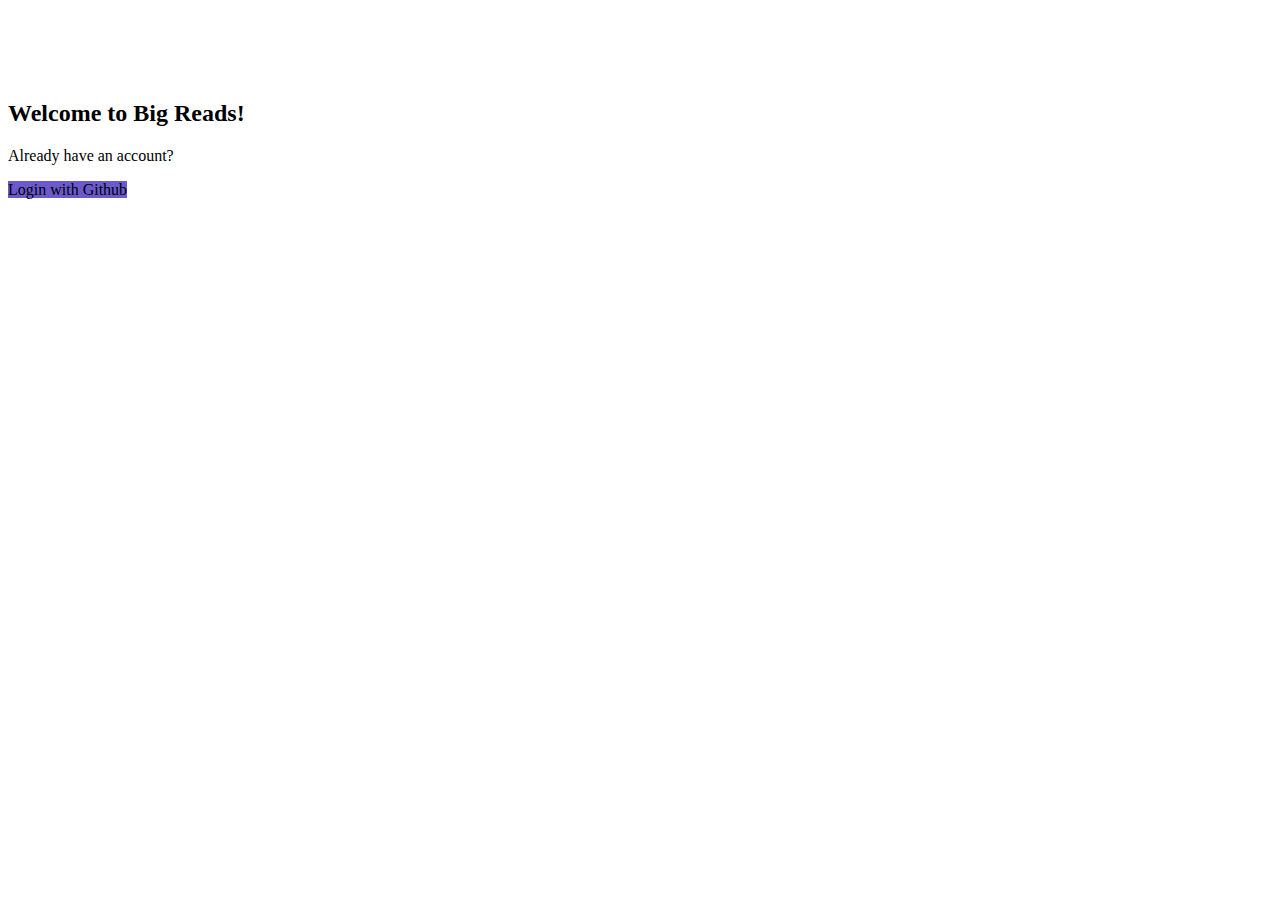
<file: spring-github-login-starter-master/src/main/resources/templates/index.html>
<!DOCTYPE html>
<html xmlns:th="https://thymeleaf.org" lang="en">
  <head>
    <meta charset="utf-8" />
    <meta http-equiv="X-UA-Compatible" content="IE=edge" />
    <title>Big Reads</title>
    <meta name="description" content="" />
    <meta name="viewport" content="width=device-width, initial-scale=1" />
     <!-- Bootstrap CSS -->
    <link href="https://cdn.jsdelivr.net/npm/bootstrap@5.0.2/dist/css/bootstrap.min.css" rel="stylesheet" integrity="sha384-EVSTQN3/azprG1Anm3QDgpJLIm9Nao0Yz1ztcQTwFspd3yD65VohhpuuCOmLASjC" crossorigin="anonymous">
    <!-- css style sheet -->
    <link th:href = "@{style.css}" rel="stylesheet"/>
    
    <!-- this makes the index page appear when first entering the website -->
    <base href="/" />
    
  </head>
  <body>
	
	<!-- Nav bar -->
	<div th:insert = "components/buttons :: nav-bar"></div>
  
    <br><br><br><br>

	<div class = "container">
		<h2>Welcome to Big Reads!</h2>
		
		<!-- search bar -->
		<div th:insert = "components/buttons :: search-bar"></div>
		
		<!-- slide show - maybe implement after everything else done-->
		
		
		<!-- under slide show -->
		<p>Already have an account?</p>
		<!-- loggin button -->
	    <div class="text-center">
	      <a th:href="@{/oauth2/authorization/github}" class="btn btn-dark" style="background-color:SlateBlue;">Login with Github</a>
	    </div>
	    
    </div>
    <!-- old search 
     <form action="./search">
     	Search Books
     	<input type = "text" name = "searchInput">
     	<input type = "submit" value = "Search">
     </form> -->
    
    <!-- Bootstrap Bundle with Popper -->
    <script src="https://cdn.jsdelivr.net/npm/bootstrap@5.0.2/dist/js/bootstrap.bundle.min.js" integrity="sha384-MrcW6ZMFYlzcLA8Nl+NtUVF0sA7MsXsP1UyJoMp4YLEuNSfAP+JcXn/tWtIaxVXM" crossorigin="anonymous"></script>
  </body>
</html>
</file>
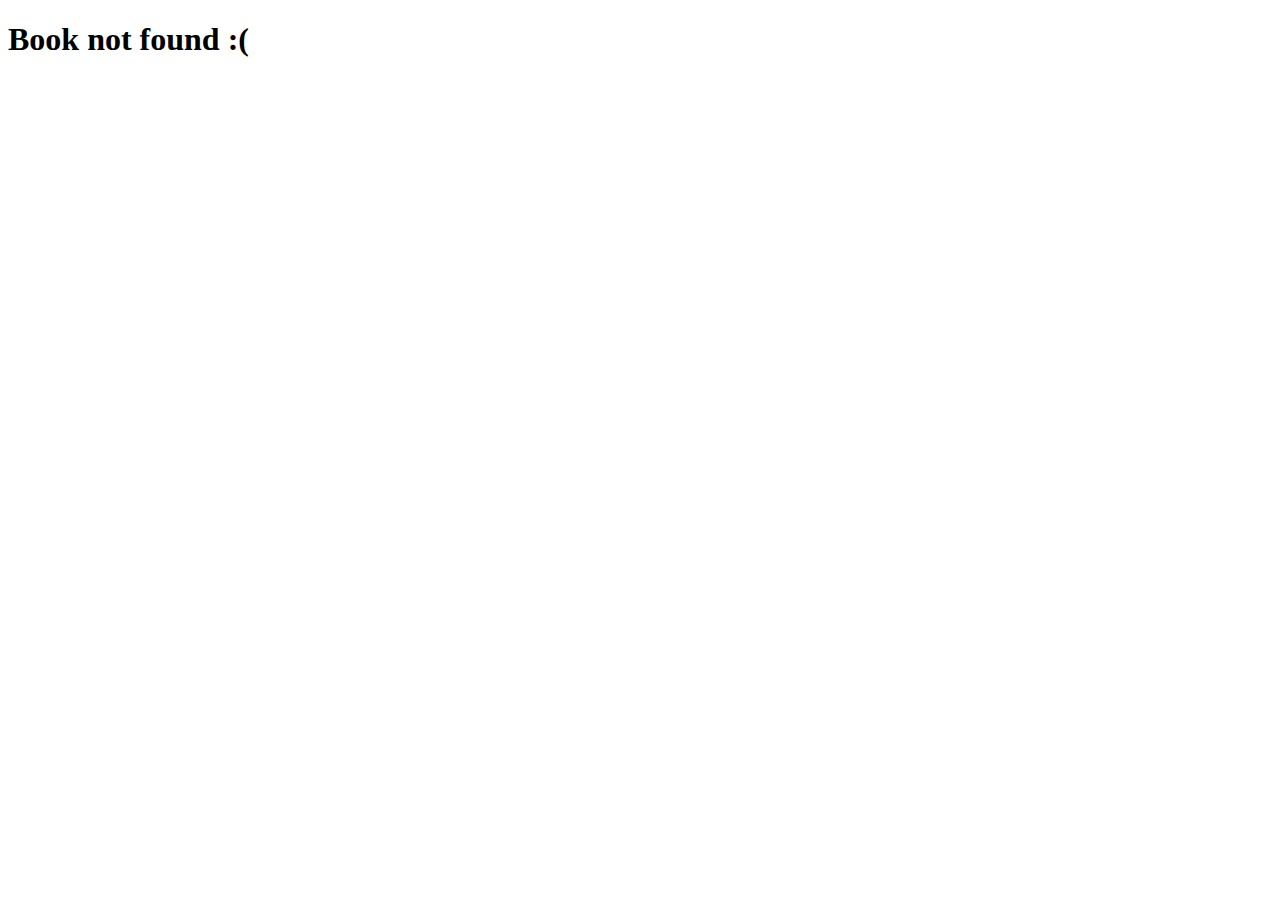
<file: spring-github-login-starter-master/src/main/resources/templates/book-not-found.html>
<!DOCTYPE html>
<html>
<head>
	<!-- Required meta tags -->
    <meta charset="utf-8">
    <meta name="viewport" content="width=device-width, initial-scale=1">

    <!-- Bootstrap CSS -->
    <link href="https://cdn.jsdelivr.net/npm/bootstrap@5.0.2/dist/css/bootstrap.min.css" rel="stylesheet" integrity="sha384-EVSTQN3/azprG1Anm3QDgpJLIm9Nao0Yz1ztcQTwFspd3yD65VohhpuuCOmLASjC" crossorigin="anonymous">
	<title>Book not found</title>
</head>
<body>

	<h1>Book not found :(</h1>
	
	<script src="https://cdn.jsdelivr.net/npm/bootstrap@5.0.2/dist/js/bootstrap.bundle.min.js" integrity="sha384-MrcW6ZMFYlzcLA8Nl+NtUVF0sA7MsXsP1UyJoMp4YLEuNSfAP+JcXn/tWtIaxVXM" crossorigin="anonymous"></script>
</body>
</html>
</file>
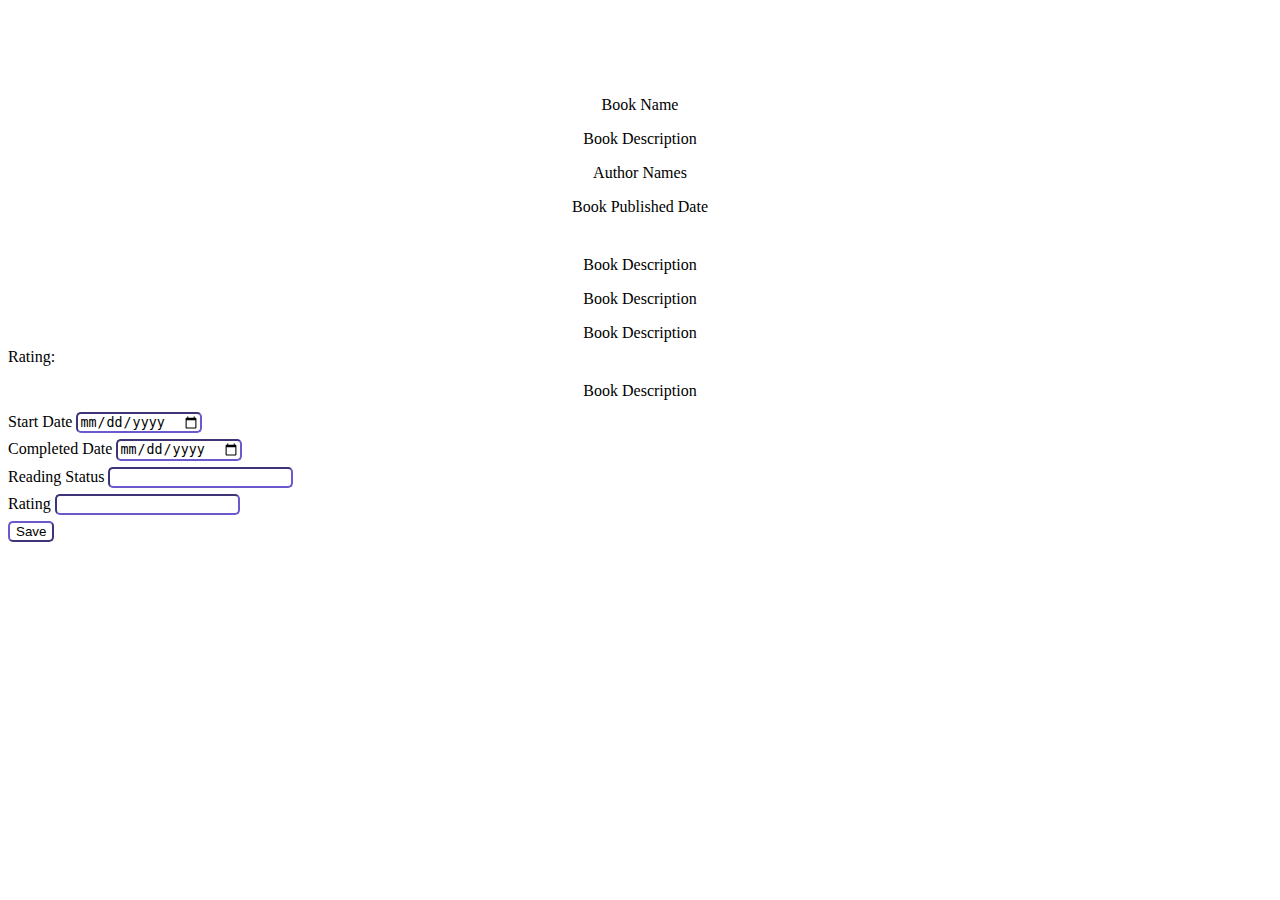
<file: spring-github-login-starter-master/src/main/resources/templates/book.html>
<!DOCTYPE html>
<html xmlns:th="http://www.thymeleaf.org"> <!-- the thyme leaf name space which allows us to use th:text etc to get the model objects -->
<head>
	<meta http-equiv="X-UA-Compatible" content="IE=edge" />
	<!-- Required meta tags -->
    <meta charset="utf-8">
    <meta name="viewport" content="width=device-width, initial-scale=1">

    <!-- Bootstrap CSS -->
    <link href="https://cdn.jsdelivr.net/npm/bootstrap@5.0.2/dist/css/bootstrap.min.css" rel="stylesheet" integrity="sha384-EVSTQN3/azprG1Anm3QDgpJLIm9Nao0Yz1ztcQTwFspd3yD65VohhpuuCOmLASjC" crossorigin="anonymous">
	<!-- css style sheet -->
    <link th:href = "@{style.css}" rel="stylesheet"/>
	<title>Big Reads</title>
<style>
	.search-box{
    	margin-right: 25%;
    	margin-left: 25%;
    	margin-bottom: 20px;
    }
    
	p{
		text-align: center;
		margin-bottom: 6px;
	}
	
	h2{
		text-align: center;
		margin-bottom: 8px;
	}
	h4{
		color: white;
		margin-top: 5px;
	}
	input{
	  border-color: SlateBlue;
	  margin-top:6px;
	  background-color: white;
	  border-radius: 5px;
	  font-weight: 500;
	}
</style>
</head>
<body>

	<!-- nav bar with home button and logout if logged in-->
	<div th:insert = "components/buttons :: nav-bar-home"></div>

	<br><br><br><br>

	<div class = "container">
		
		<!-- search bar -->
		<div th:insert = "components/buttons :: search-bar"></div>
		
		<p th:text="${book.name}">Book Name</p> <!-- the $ gets the model attribute, attribute = book then . to get the properties of the book -->
		<p th:text="${book.description}">Book Description</p>
		<p th:text="${book.authorNames}">Author Names</p>
		<p th:text="${book.publishedDate}">Book Published Date</p>
		<img th:src="${coverImageUrl}"><!-- !!!!!!!!!!!!!!!!!!!!!!!!!!!!!!!!!!!!!!!!!!!!!!!!!!!!! -->
	
		<!-- when user is logged in and they have saved details on the book -->
		<br>
		<div th:if = "${loginId}">  <!-- if user not logged in then it wont show -->
		<p th:text="${userBook.startedDate}">Book Description</p>
		<p th:text="${userBook.completedDate}">Book Description</p>
		<p th:text="${userBook.readingStatus}">Book Description</p>
		Rating:<p th:text="${userBook.rating}">Book Description</p>
		</div>
	
		<!-- th:if makes the form visibile if the condition is met, and th:attr means when someone fills in this form,
		it takes action- makes a post request to addUserBookDetails (in the UserBookController) -->
		<form th:if="${loginId}" th:attr= "action=@{/addUserBookDetails}" method = "POST">
			<!-- IMPORTANT:
			whenever making post requests in authenticated spring mvc application, 
			need to protect the forms so need to have CSRF tocken to make sure the 
			form is going to the right server- its a secret tocken that only the server knows - this is a 
			part of spring security-->
			<input type="hidden"
				th:name="${_csrf.parameterName}"
				th:value="${_csrf.token}"/>
				
			<!-- another hidden input to bring along the book id when submitting the form -->
			<input type = "hidden"
				name= "bookId"
				th:value = "${book.id}"/>
			
			Start Date
			<input type ="date" name="startDate"> <!-- but id's here matching the object attribute names? --> <!-- here, in the labael, the 'for' attribute is where the name of the
			mapped attribute is put- then that is got for the mapped values in the controller - as well as the name?-->
			<br>
			Completed Date
			<input type = "date" name="completedDate"> <!--  can pre-fill in input using th:value= in an input, and in a select do it via th:field and name should be the
			same as the name of the object attribute- the one defined in the class-->
			<br>
			Reading Status
			<input type = "text" name="readStat">
			<!-- drop down - use from bootstrap, with the value field is what is getting saved to cassandra -->
			<br>
			Rating
			<input type = "number" name="rating">
			<br>
			<input type = "submit" value="Save">
		
		</form>
		
		<div th:insert = "components/buttons :: search-books"></div>
		<div th:insert = "components/buttons :: go-home"></div>
		
		<div th:if="${loginId}" th:insert = "components/buttons :: logout"></div>
	</div>

	 <script src="https://cdn.jsdelivr.net/npm/bootstrap@5.0.2/dist/js/bootstrap.bundle.min.js" integrity="sha384-MrcW6ZMFYlzcLA8Nl+NtUVF0sA7MsXsP1UyJoMp4YLEuNSfAP+JcXn/tWtIaxVXM" crossorigin="anonymous"></script>
</body>
</html>
</file>
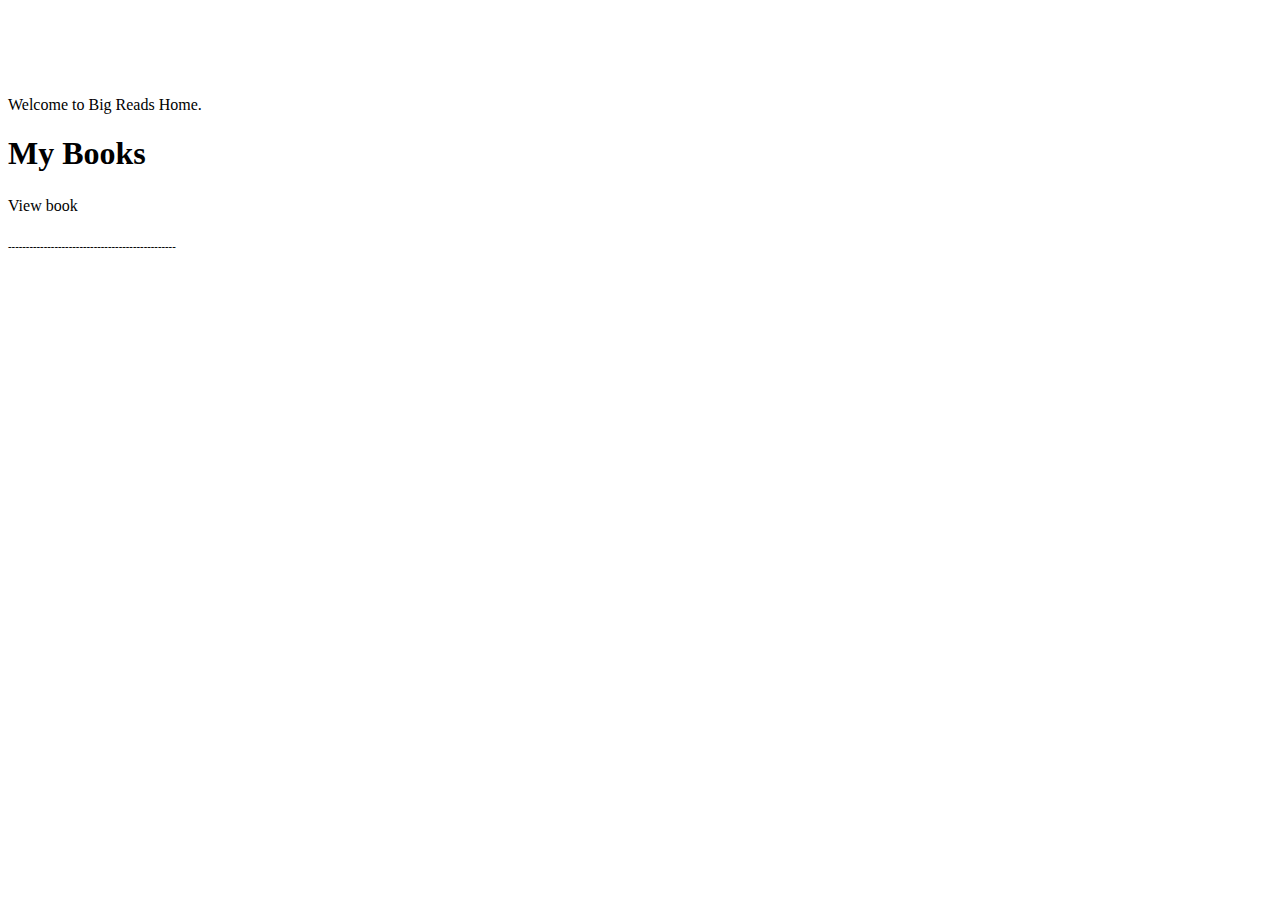
<file: spring-github-login-starter-master/src/main/resources/templates/home.html>
<!DOCTYPE html>
<html xmlns:th="https://thymeleaf.org">
  <head>
    <meta http-equiv="X-UA-Compatible" content="IE=edge" />
    <!-- Required meta tags -->
    <meta charset="utf-8">
    <meta name="viewport" content="width=device-width, initial-scale=1">

    <!-- Bootstrap CSS -->
    <link href="https://cdn.jsdelivr.net/npm/bootstrap@5.0.2/dist/css/bootstrap.min.css" rel="stylesheet" integrity="sha384-EVSTQN3/azprG1Anm3QDgpJLIm9Nao0Yz1ztcQTwFspd3yD65VohhpuuCOmLASjC" crossorigin="anonymous">
    <link th:href = "@{style.css}" rel="stylesheet"/>
    <title>Big Reads</title>
    <meta name="description" content="" />
    <base href="/" />
  </head>
  <body>
  
    <!-- nav bar with home button and logout if logged in-->
	<div th:insert = "components/buttons :: nav-bar-home"></div>

	<br><br><br><br>

	<div class = "container">

		<p>Welcome to Big Reads Home.</p>
		
		<!-- search bar- not working correctly - seems to not be connecting well to the buttons html  -->
		<div th:insert = "components/buttons :: search-bar"></div>
		
		<h1>My Books</h1>
		
		<div th:each = "bookUser: ${booksByUser}"> <!-- for each book in the search result, this is looping over the books-->
			<h6 th:text = "${bookUser.bookName}" ></h6>
			<h6 th:text = "${bookUser.readingStatus}" ></h6>
			
			<h6 th:text = "${bookUser.bookId}" ></h6>
			<a th:href = "@{'/books/'+${bookUser.bookId}}">View book</a>
			<h6>-----------------------------------------------</h6>
		</div>
		
	    
    </div>
    
   <script src="https://cdn.jsdelivr.net/npm/bootstrap@5.0.2/dist/js/bootstrap.bundle.min.js" integrity="sha384-MrcW6ZMFYlzcLA8Nl+NtUVF0sA7MsXsP1UyJoMp4YLEuNSfAP+JcXn/tWtIaxVXM" crossorigin="anonymous"></script>  
  </body>
</html>
</file>
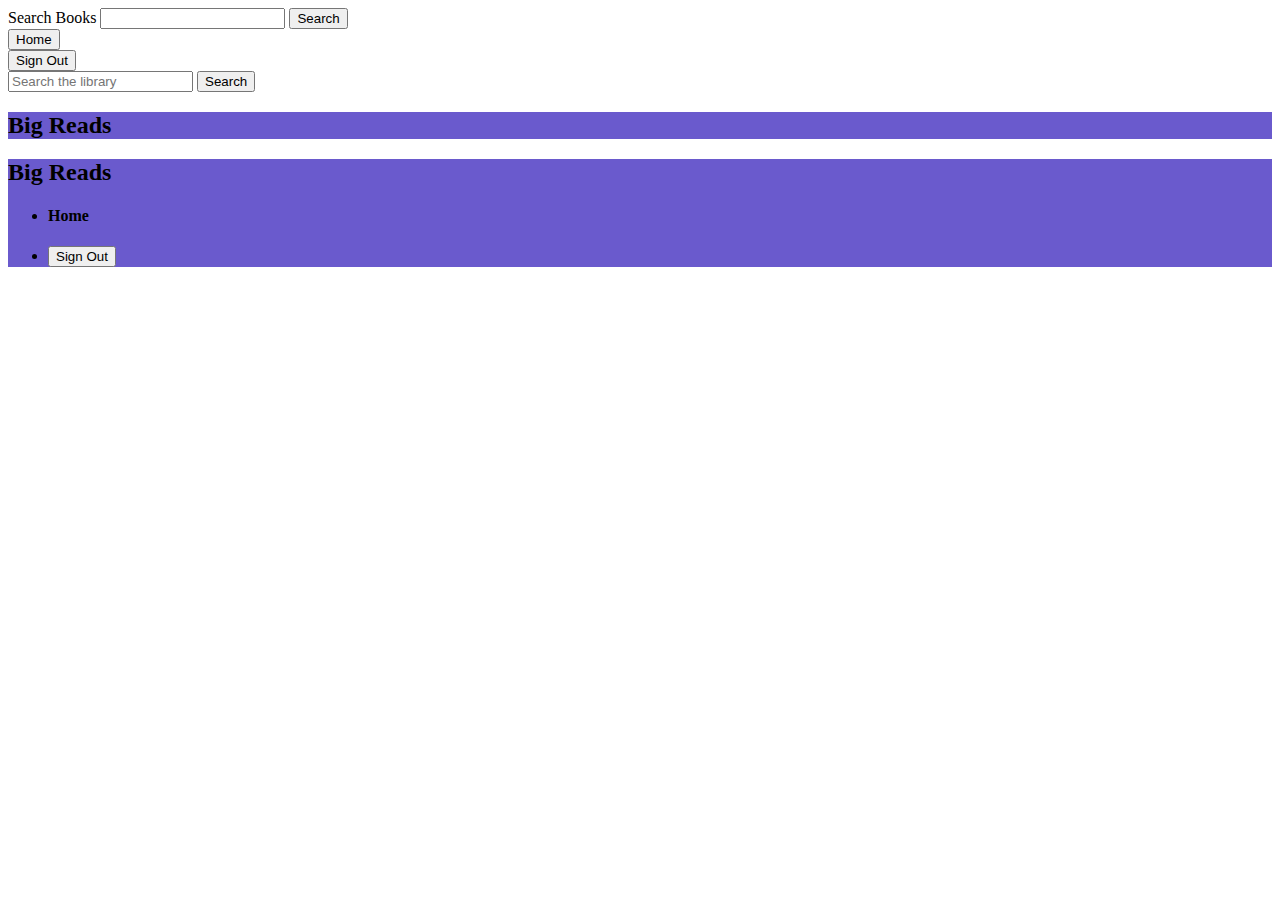
<file: spring-github-login-starter-master/src/main/resources/templates/components/buttons.html>
<!DOCTYPE html>
<html xmlns:th="https://thymeleaf.org">
<body>

	<div th:fragment="search-books">
		<form th:action="@{/search}">
	     	Search Books
	     	<input type = "text" name = "searchInput">
	     	<input type = "submit" value = "Search">
     	</form>
	</div>

	<div th:fragment="go-home">
		<form th:action="@{/home}">
     		<input type = "submit" value = "Home">
     	</form>
	</div>

	<div th:fragment="logout">
		<form th:action = "@{/logout}" method="post" > <!-- in spring security, the logout is the default path to 
	     log out- spring security set up in SecurityAdapter- need to use th:action to get it -->
	     	<input type = "submit" value = "Sign Out">
	     </form>
	</div>
	
	<!-- search bar -->
	<div th:fragment="search-bar">
		<div class = "search-box"  >
	    <form  class="d-flex" action = "./search">
			<input class="form-control me-2" type="text" placeholder="Search the library" aria-label="Search" name = "searchInput">
			<button class="btn btn-outline-primary" type="submit">Search</button>
		</form>
		</div>
	</div>
	
	<!-- Nav Bar -->
	<div th:fragment="nav-bar">
		<nav class="navbar fixed-top navbar-dark" style="background-color:SlateBlue;">
		  <div class="container-fluid">
		    <span class="navbar-brand mb-0 h1"><h2>Big Reads</h2></span>
		  </div>
		</nav>
	</div>
	
	<!-- Nav bar with home /and logout -->
	<div th:fragment="nav-bar-home">
		<nav class="navbar fixed-top navbar-dark" style="background-color:SlateBlue;">
		  <div class="container-fluid">
		    <span class="navbar-brand mb-0 h1"><h2>Big Reads</h2></span>
		    <ul class="nav justify-content-end">
			  <li class="nav-item">
			    <a class="nav-link" th:href="@{/home}"><h4>Home</h4></a>
			  </li>
			  <li th:if = "${loginId}" class="nav-item">
			    <form th:action = "@{/logout}" method="post" > <!-- in spring security, the logout is the default path to 
	     log out- spring security set up in SecurityAdapter- need to use th:action to get it -->
	     			<input class="nav-link" type = "submit" value = "Sign Out">
	    		 </form>
			  </li>
			</ul>
		  </div>
		</nav>
	</div>

</body>
</html>
</file>
